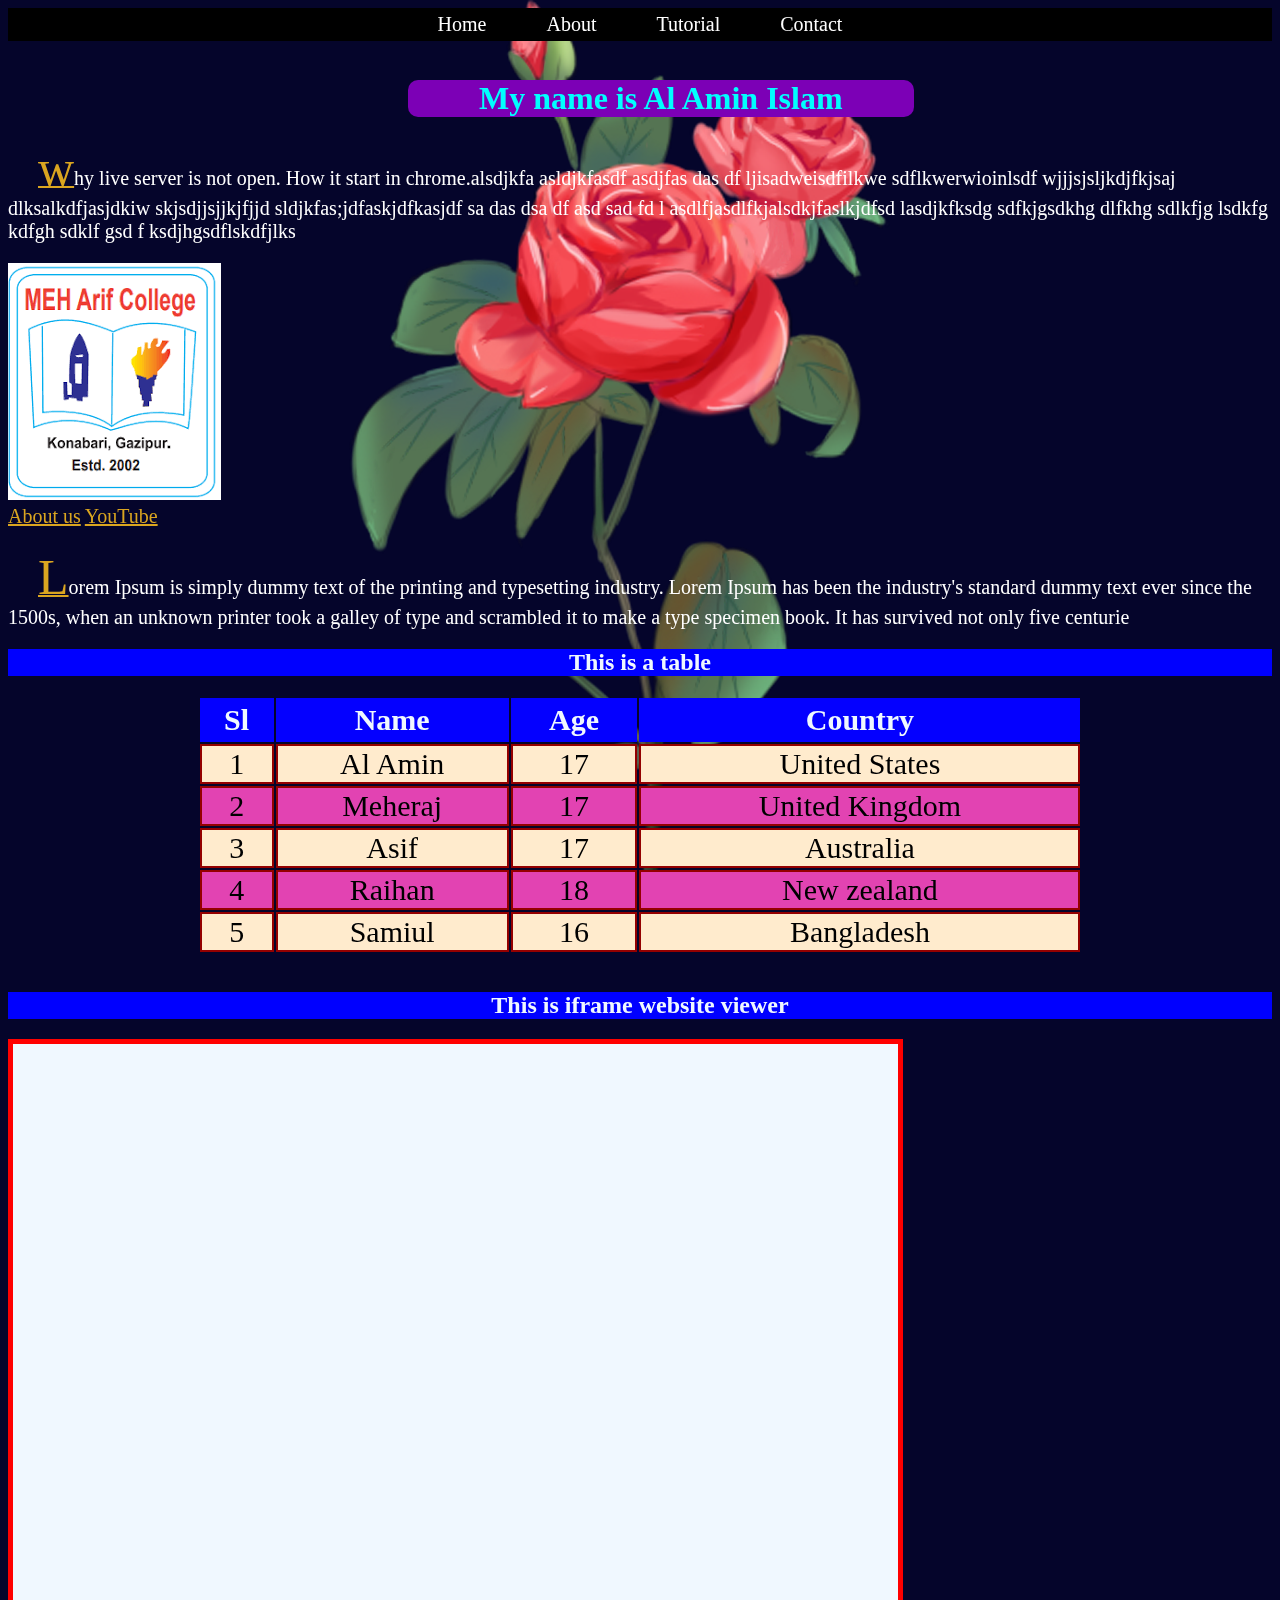
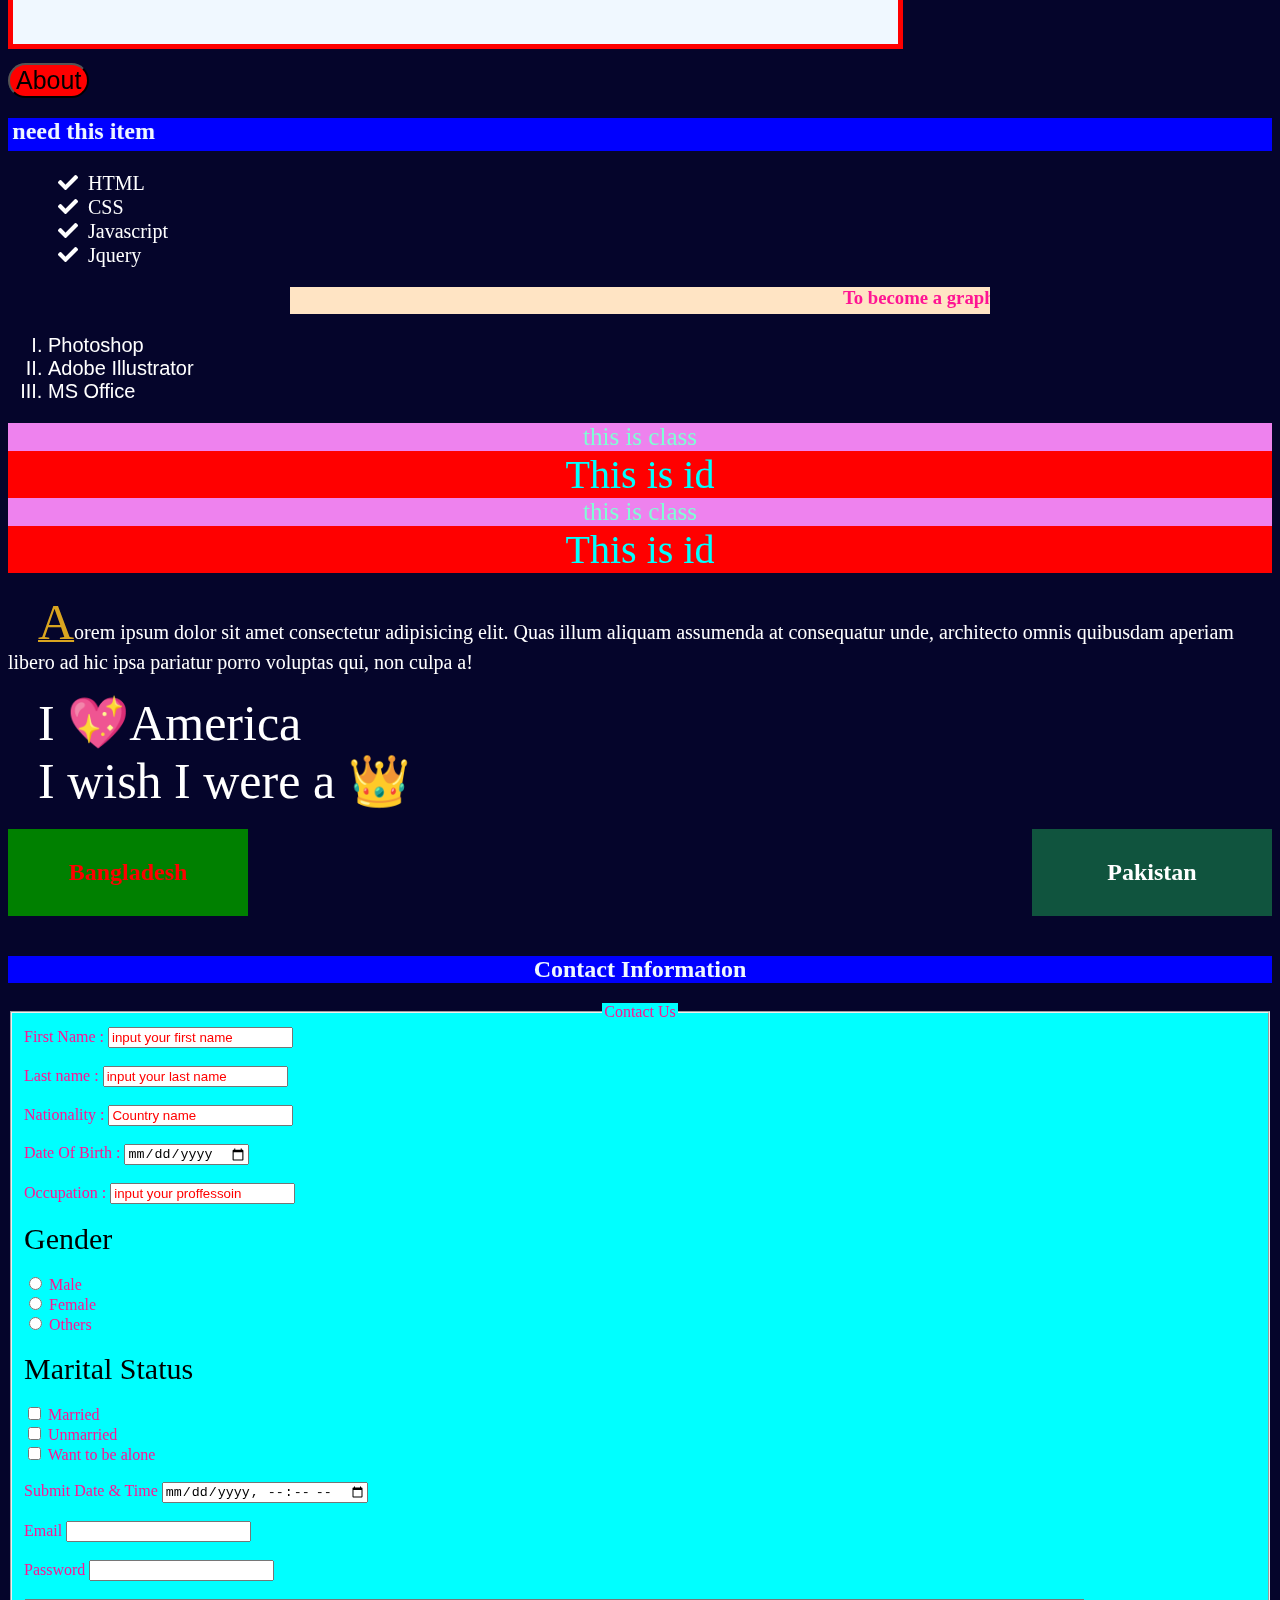
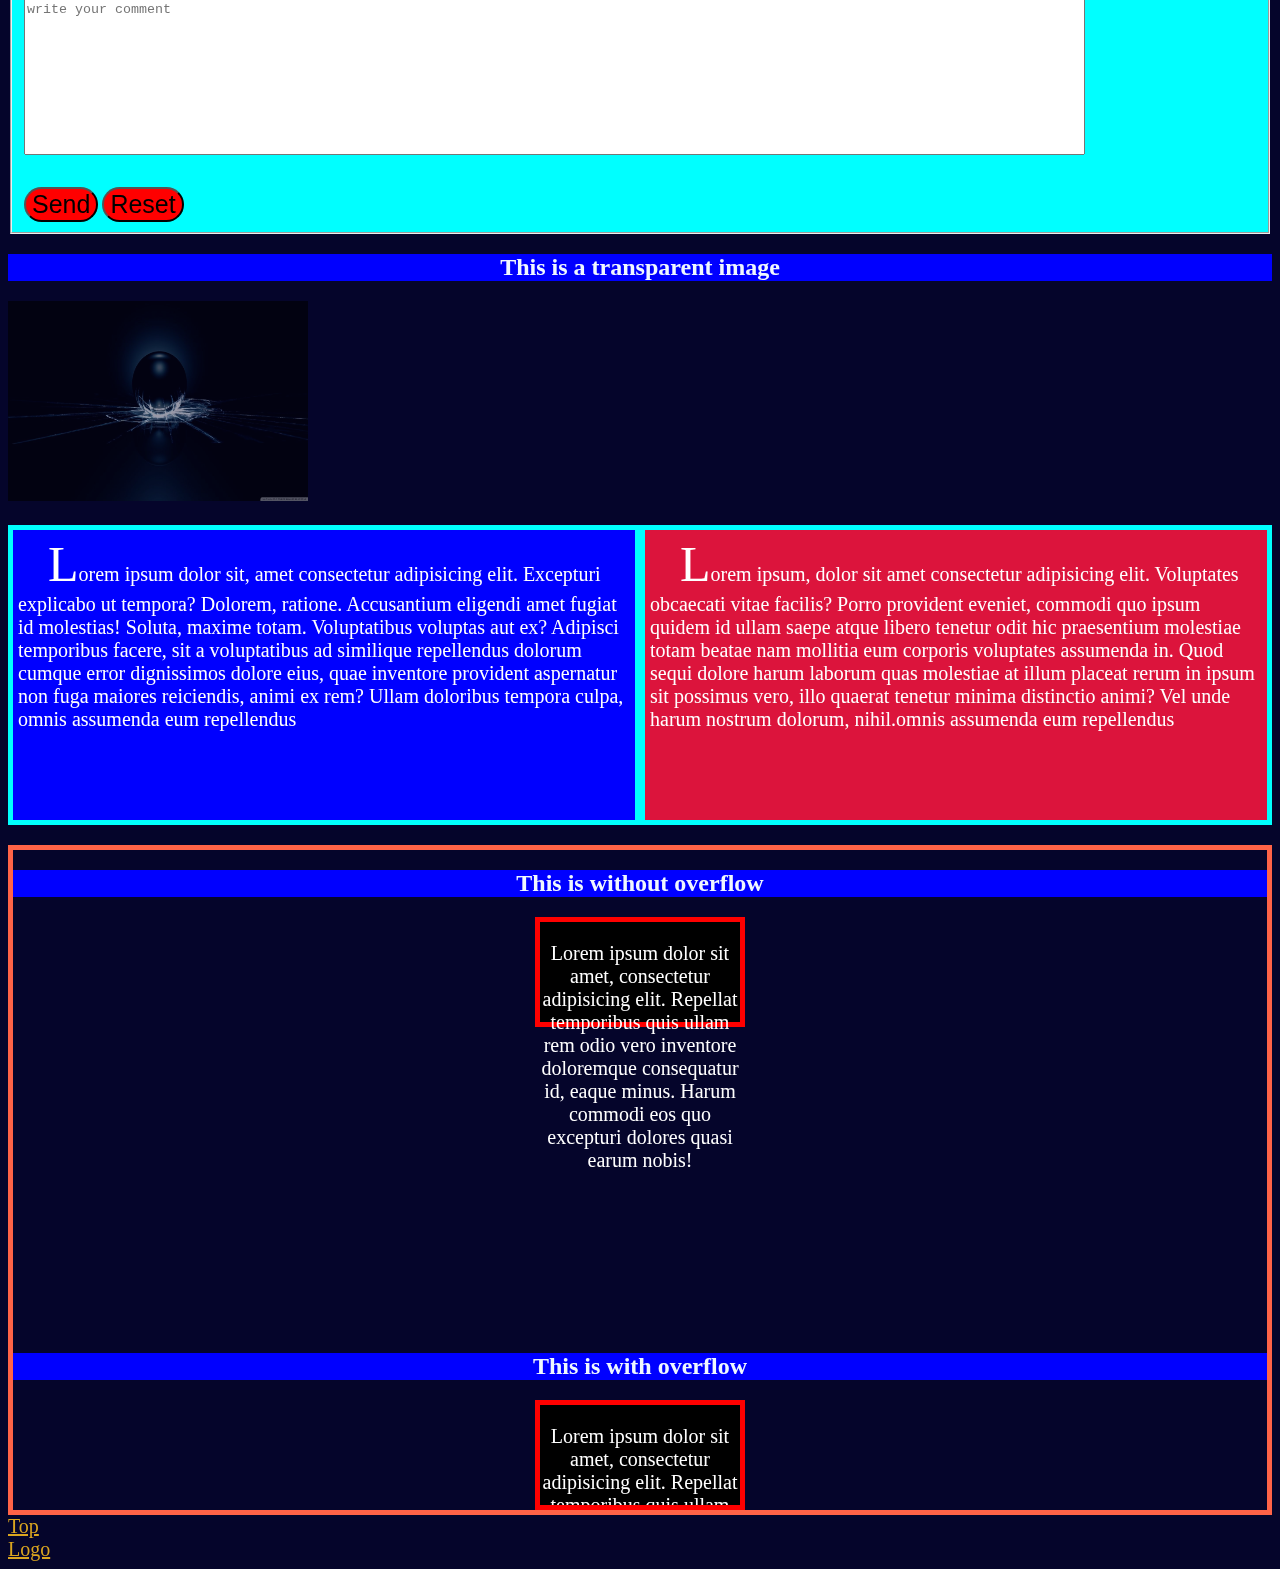
<file: index.htm>
<!DOCTYPE html>
<html lang="en">
    <head>
        <title>It is HTML</title>
        <meta charset="utf-8">
        <meta http-equiv="X-UA compitable" content="IE=edge">
        <meta name="viewport"content="width=device-width, initial-scale=1.0">
       
        <link rel="stylesheet" type="text/css" href="style.css">
        <link rel="stylesheet" href="https://cdnjs.cloudflare.com/ajax/libs/font-awesome/5.15.4/css/all.min.css" integrity="sha512-1ycn6IcaQQ40/MKBW2W4Rhis/DbILU74C1vSrLJxCq57o941Ym01SwNsOMqvEBFlcgUa6xLiPY/NS5R+E6ztJQ==" crossorigin="anonymous" referrerpolicy="no-referrer" />
    </head>
    <body>
        <div id="navbar">
            <a href="#">Home</a>
            <a href="#">About</a>
            <a href="#">Tutorial</a>
            <a href="#">Contact</a>
        </div>
        <br>
        <div class="top-header">
            <h1 id="top">My name is Al Amin Islam</h1>
        </div>
        <p><a class="wordlink" href="https://www.google.com" target="_blank" title="google.com">w</a>hy live server is not open. How it start in chrome.alsdjkfa asldjkfasdf asdjfas das df ljisadweisdfilkwe sdflkwerwioinlsdf  wjjjsjsljkdjfkjsaj dlksalkdfjasjdkiw skjsdjjsjjkjfjjd sldjkfas;jdfaskjdfkasjdf sa das dsa df asd  sad fd l asdlfjasdlfkjalsdkjfaslkjdfsd lasdjkfksdg sdfkjgsdkhg dlfkhg sdlkfjg lsdkfg kdfgh sdklf gsd f     ksdjhgsdflskdfjlks   </p>
        
        <a id="logo" href="https://portal.cloudcampus24.com/" target="_blank"><img src="image/my college logo.png" alt="My college website"></a> <br>
        <a href="about.htm" target="_blank">About us</a>
        <a href="https://www.youtube.com" target="_blank">YouTube</a>
        <p><a class="wordlink" href="https://www.google.com" target="_blank" title="google.com">L</a>orem Ipsum is simply dummy text of the printing and typesetting industry. Lorem Ipsum has been the industry's standard dummy text ever since the 1500s, when an unknown printer took a galley of type and scrambled it to make a type specimen book. It has survived not only five centurie</p>
        
        <!---table start here-->
        <h2>This is a table</h2>
        <table>
            <thead>
                <tr>
                    <th>Sl</th><th>Name</th><th>Age</th><th>Country</th>
                </tr>
            </thead>
            <tbody>
                <tr>
                    <td>1</td><td>Al Amin</td><td>17</td><td>United States</td>
                </tr>
                <tr>
                    <td>2</td><td>Meheraj</td><td>17</td><td>United Kingdom</td>
                </tr>
                <tr>
                    <td>3</td><td>Asif</td><td>17</td><td>Australia</td>
                </tr>
                <tr>
                    <td>4</td><td>Raihan</td><td>18</td><td>New zealand</td>
                </tr>
                <tr>
                    <td>5</td><td>Samiul</td><td>16</td><td>Bangladesh</td>
                </tr>
            </tbody>
        </table>
        <!---table end here-->
        <br>
        <h2>This is iframe website viewer</h2>
        <iframe src="https://www.prothomalo.com" title="It is a news site" ></iframe><br>
        <div>   
        <a href="about.htm" target="_blank" title="Our website's about section">
            <button>About</button></a><br>
        </div>

        <h2><marquee behavior="sroll" direction="right" scrollamount="15">To become a webdeveloper you badly in need this item</marquee></h2>
        <div class="list">
            <ul>
                <li>HTML</li><li>CSS</li><li>Javascript</li><li>Jquery</li>
            </ul>
        </div>
        <h3><marquee behavior="scroll" direction="left" scrollamount="15"> To become a graphic designer you badly in need this item</marquee></h3>
        <ol>
            <li>Photoshop</li><li>Adobe Illustrator</li><li>MS Office</li>
        </ol>
        <div class="green font">
            this is class
        </div>
        <div id="abc">
            This is id
        </div>
        <div class="green font">
            this is class
        </div>
        <div id="abc">
            This is id
        </div>
        <p><a class="wordlink" href="https://www.google.com" target="_blank" title="google.com">A</a>orem ipsum dolor sit amet consectetur adipisicing elit. Quas illum aliquam assumenda at consequatur unde, architecto omnis quibusdam aperiam libero ad hic ipsa pariatur porro voluptas qui, non culpa a!</p>
        <div>
            <p class="emoji">I <span>💖</span>America</p>
            <p class="emoji">I wish I were a <span>👑</span></p>
        </div>
        <!--form start here-->
        <div >
            <h2 id="padding">Bangladesh</h2>
        </div>
        <div >
            <h2 id="float"> Pakistan</h2>
        </div>
        <div id="clear_div"></div>
        <div class="form">
            <h2>Contact Information</h2>
            <form action="https://portal.cloudcampus24.com/">
                <fieldset>
                    <legend>Contact Us</legend>
                    <div>
                        <label for="firstname">First Name :</label>
                        <input type="text" id="firstname" placeholder="input your first name" required>
                    </div><br>
                    <div>
                        <label for="lastname">Last name :</label>
                        <input type="text" name="lastname" id="" placeholder="input your last name">
                    </div><br>
                    <div>
                        <label for="nationality">Nationality :</label>
                        <input type="text" id="nationality" name="nationality" placeholder="Country name">
                    </div><br>
                    <div>
                        <label for="dob">Date Of Birth :</label>
                        <input type="date" name="dob" id="" required>
                    </div><br>
                    <div>
                        <label for="occupation">Occupation :</label>
                        <input type="text" name="occupation" id="" placeholder="input your proffessoin">
                    </div><br>
                    <div>
                        <label class="gm" for="gender">Gender</label ><br><br>
                        <input type="radio" name="gender" id="" required>
                        <label for="gender">Male</label>
                        <br>
                        <input type="radio" name="gender" id="">
                        <label for="gender"> Female</label>
                        <br>
                        <input type="radio" name="gender">
                        <label for="gender">Others</label>
                    </div><br>
                    <div>
                        <label class="gm" for="marital status" aria-required="true">Marital Status</label><br><br>
                        
                        <input type="checkbox" name="married" id="">
                        <label for="married">Married</label>
                        <br>
                        <input type="checkbox" name="unmarried" id="">
                        <label for="unmarried">Unmarried</label>
                        <br>
                        <input type="checkbox" name="alone">
                        <label for="alone">Want to be alone </label>
                    </div><br>
                    <div>
                        <label for="date&time">Submit Date & Time</label>
                        <input type="datetime-local" name="date&time" id="" required>
                    <div><br>
                        <label for="email">Email</label>
                        <input type="email" name="email" id="" required>
                        </div><br>
                    <div>
                        <label for="pass">Password</label>
                        <input type="password" name="pass" id="" required>
                    </div><br>
                     
                    <div>
                        <textarea name="feedback" id="feedback" cols="130" rows="10" placeholder="write your comment"></textarea>
                    </div><br>
                    <div id="sr">                    
                        <button id="sr" type="submit">Send</button>
                        <button id="sr" type="reset">Reset</button>
                    </div> 
                </fieldset>
            </form>            
        </div>
        <!--form end here-->

        <div class="opacity">
            <h2>This is a transparent image</h2>
            <img src="image/3.jpg" alt="dark image">
        </div>
        <div>
            <p id="box-sizing1">Lorem ipsum dolor sit, amet consectetur adipisicing elit. Excepturi explicabo ut tempora? Dolorem, ratione. Accusantium eligendi amet fugiat id molestias! Soluta, maxime totam. Voluptatibus voluptas aut ex? Adipisci temporibus facere, sit a voluptatibus ad similique repellendus dolorum cumque error dignissimos dolore eius, quae inventore provident aspernatur non fuga maiores reiciendis, animi ex rem? Ullam doloribus tempora culpa, omnis assumenda eum repellendus </p>
        </div>
        <div>
            <p id="box-sizing2">Lorem ipsum, dolor sit amet consectetur adipisicing elit. Voluptates obcaecati vitae facilis? Porro provident eveniet, commodi quo ipsum quidem id ullam saepe atque libero tenetur odit hic praesentium molestiae totam beatae nam mollitia eum corporis voluptates assumenda in. Quod sequi dolore harum laborum quas molestiae at illum placeat rerum in ipsum sit possimus vero, illo quaerat tenetur minima distinctio animi? Vel unde harum nostrum dolorum, nihil.omnis assumenda eum repellendus</p>
        </div>
        <div class="div-clear"></div>
        <section id="overflow-and-non-overflow">
            <h2>This is without overflow</h2>
            <div class="without-overflow"> 
                <p>Lorem ipsum dolor sit amet, consectetur adipisicing elit. Repellat temporibus quis ullam rem odio vero inventore doloremque consequatur id, eaque minus. Harum commodi eos quo excepturi dolores quasi earum nobis!</p>
            </div><br><br><br><br><br><br><br><br><br><br><br><br><br><br><br><br><br>
            <div class="div-clear"></div>
            <h2>This is with overflow</h2>
            <div class="overflow"> 
                <p>Lorem ipsum dolor sit amet, consectetur adipisicing elit. Repellat temporibus quis ullam rem odio vero inventore doloremque consequatur id, eaque minus. Harum commodi eos quo excepturi dolores quasi earum nobis!</p>
            </div>
        </section>
        <a href="#top">Top</a> <br>
        <a href="#logo">Logo</a> 
        
    </body>

</html>
</file>
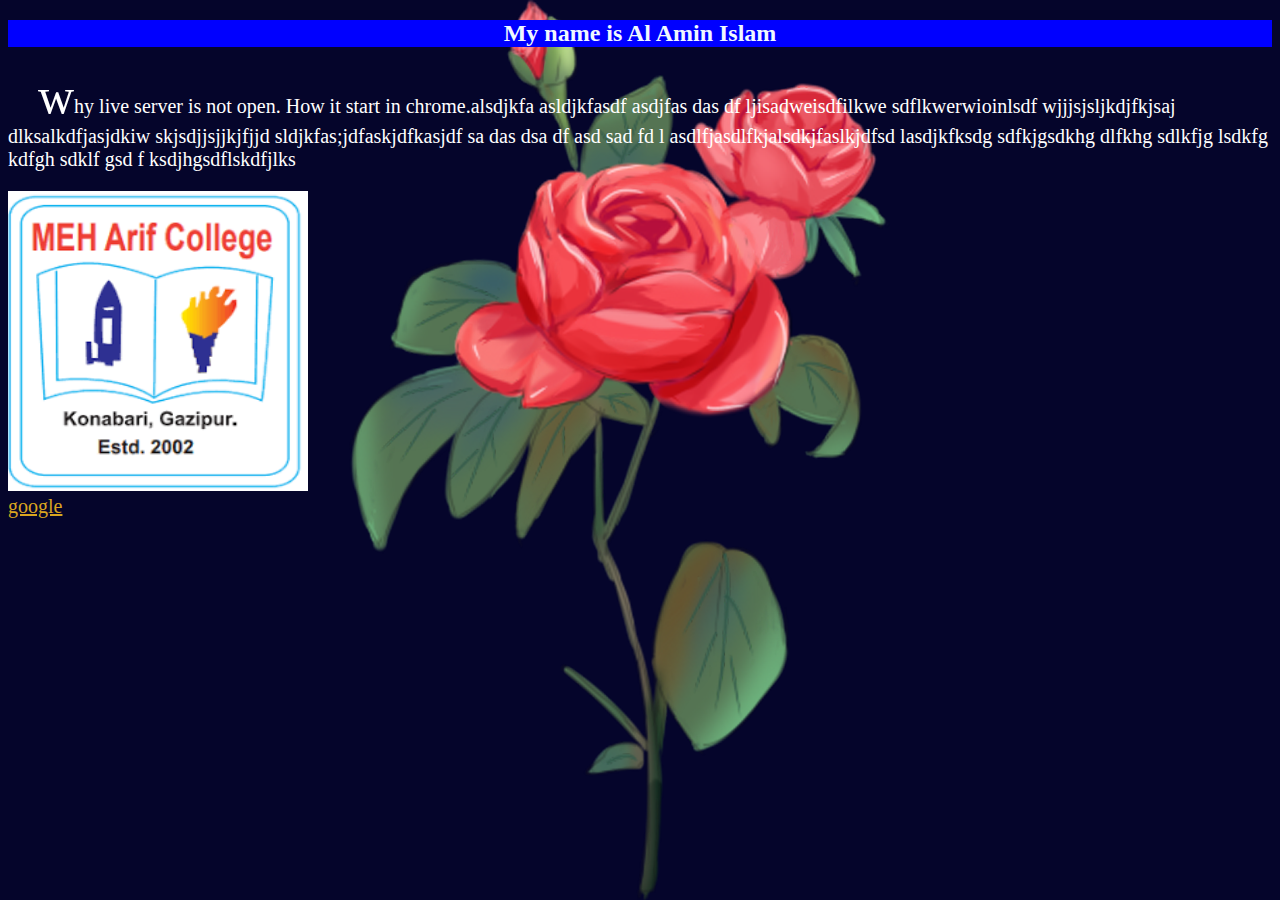
<file: about.htm>
<!DOCTYPE html>
<html lang="en">
    <head>
        <title>It is HTML</title>
        <meta charset="utf-8">
        <meta http-equiv="X-UA compitable" content="IE=edge">
        <meta name="viewport"content="width=device-width, initial-scale=1.0">
       
        <link rel="stylesheet" type="text/css" href="style.css">
    </head>
    <body>
        <h2>My name is Al Amin Islam</h2>
        <p>why live server is not open. How it start in chrome.alsdjkfa asldjkfasdf asdjfas das df ljisadweisdfilkwe sdflkwerwioinlsdf  wjjjsjsljkdjfkjsaj dlksalkdfjasjdkiw skjsdjjsjjkjfjjd sldjkfas;jdfaskjdfkasjdf sa das dsa df asd  sad fd l asdlfjasdlfkjalsdkjfaslkjdfsd lasdjkfksdg sdfkjgsdkhg dlfkhg sdlkfjg lsdkfg kdfgh sdklf gsd f     ksdjhgsdflskdfjlks   </p>
        <img src="image/my college logo.png" alt="logo" width="300" height="300"><br>
        <a href="https://www.google.com">google</a>
    </body>

</html>
</file>
<file: style.css>
body{
    background: rgb(255, 255, 255); 
    font-family:roboto;
    background-image: url("/image/rose1.png");
    background-position: center;
    background-attachment: fixed;
    background-repeat: no-repeat;
    background-color: #05052B;
}
/*----------------------
 nav_menu start here
 ---------------------*/
#navbar{
    background-color: black;
    display: flex;
    justify-content: center;
    
}
#navbar a{
    text-decoration: none;
    padding: 5px 30px;
    color: white;
}
#navbar a:hover{
    text-transform: none;
    color: gray;
}
/*----------------------
 nav_menu end here
 ---------------------*/
 .top-header{
    color: aqua;
    text-align: center;
    background-color: rgb(124, 0, 182);
    width:40%; 
    margin-left: 400px;
    border-radius: 10px;
}
/*link start here*/
a:link{
    color:goldenrod; font-size: 20px;
    text-decoration: underline;
    
}
a:visited{
    color: green;
}
a:hover{
    text-decoration:none;
    text-transform: uppercase; 
    color: deeppink;
}
.wordlink:link{
    text-decoration:underline;

}
.wordlink:visited{
    color:hotpink;
    text-decoration-color: black;
    text-decoration: underline;
}
.wordlink:hover{
    text-decoration: none;
    color: red;
    opacity: 0.7;
}
/*link end  here*/
/*table start here*/
table{
    width: 70%; 
    font-size: 30px;
    margin: auto;
}
table th{
    background-color: rgb(4, 0, 255);
    text-align: center;color: aliceblue; padding: 5px;
}
table td{
    text-align: center;color: black; border: 2px solid rgb(148, 0, 0);
}
table tr:nth-child(even){
    background:rgb(226, 67, 178)
}
table tr:nth-child(odd){
    background-color: blanchedalmond;

}
/*table end here*/
iframe{
    width: 70%; height: 600px;
    background-color: aliceblue;
    border: 5px solid red;
    margin: 0 auto;
    
    
}

.green{
    color: aquamarine; background: violet;
}
.font{
    font-size: 25px; font-family:algerian;text-align: center;
}
#abc{
    color: aqua; background-color: red; font-size: 40px; text-align: center;

}

h2{
    text-align: center; color: aliceblue; background-color: blue;
}
h3{
    text-align: center; color: deeppink; background-color:bisque;
    max-width: 700px; 
    margin: 0 auto;
}
p{
    font-size: 20px; font-family: Algerian; 
    text-indent: 30px;
    color: white;
}
P::first-letter{
   
    font-size: 50px;
}
ol{
    font-size: 20px; font-family: 'Trebuchet MS', 'Lucida Sans Unicode', 'Lucida Grande', 'Lucida Sans', Arial, sans-serif;
    color: white;
    list-style-type: upper-roman;
}
.list ul li::before{
    content: '\f00c';
    font-family: 'Font Awesome 5 Free';
    font-weight: bold;
    color: white;
    padding: 10px;
    
}
ul{
    font-size: 20px; font-family:'Gill Sans MT';
    color: white;
    list-style-type: none;
}
button{
    background-color: red;
    border-radius: 20px; 
    font-size: 25px;
    margin-top: 10px;
}
button:hover{
    color: darkviolet;
    background-color:#05052B ;
    border: none;
    text-transform: uppercase;
    font-family:algerian;
}
#sr:hover{
    background-color:cyan ;
    border: none;
}
.emoji{
    font-size: 50px;
    margin: 0 auto;
}
span{
    font-size: 50px;
}
#padding{
    color:red; background-color: green; width: 200px;
    padding-left:20px; 
    padding-right: 20px;
    padding-top: 30px;
    padding-bottom: 30px;
    float: left;
}
#float{
    padding-left:20px; 
    padding-right: 20px;
    padding-top: 30px;
    padding-bottom: 30px;
    color: white; 
    background-color: #10543E;
    width: 200px;
    float: right;
}
#clear_div{
    clear: both;
}

input::placeholder{
    color: red;
   
   
}

fieldset{
    font-family: algerian;
    background-color: cyan;
    font-style: strong;
    color: deeppink;
    
} 
legend{
    text-align: center;
    background-color: cyan;
}
textarea{
    resize: none;
}
.gm{
    font-size: 30px;
    color: black;
}
.opacity img{
    width: 300px;
    height: 200px;
    opacity: .6;
    margin: auto;
}
.opacity img:hover{
    opacity: 1;
}
#box-sizing1{
    width: 50%;
    background-color: blue;
    box-sizing: border-box;
    float: left;
    height: 300px;
    border: 5px solid aqua ;
    padding: 5px;
}
#box-sizing2{
    width: 50%;
    background-color: crimson;
    box-sizing: border-box;
    float: left;
    height: 300px;
    border: 5px solid aqua;
    padding: 5px;
}
.div-clear{
    clear: both;
}
/*-------------------
overflow start here
-------------------*/
#overflow-and-non-overflow{
    border: 5px solid tomato;
}
.without-overflow{
    height: 100px;
    width: 200px;
    background-color: rgb(0, 0, 0);
    border: 5px solid red;
    
    text-align: center;
    margin: 0 auto;
}
.without-overflow p{
    text-indent: 0;
}
.without-overflow p::first-letter{
    font-size: 20px;
}
.overflow{
    height: 100px;
    width: 200px;
    background-color: rgb(0, 0, 0);
    border: 5px solid red;
    overflow: auto;
    text-align: center;
    margin: 0 auto;
}
.overflow p{
    text-indent: 0;
}
.overflow p::first-letter{
    font-size: 20px;
}
#top{
    
}
/*-------------------
overflow end here
-------------------*/
@media screen and (max-width:500px) {
    body{
        background-color: rgb(3, 56, 56);
        background-image: none;
       
    }
    #navbar{
        flex-direction: column;
        background-color: #05052B;
        padding: 10px;
        
    }
    #navbar a{
       background-color: crimson;
       text-align: center;
       margin-top: 10px;
        border-radius: 5px;
    }
    #navbar a:hover{
        text-transform: uppercase;
        background-color: gray;
        color: white;
    }

   
    .top-header{
        text-align: center;
        background-color: black;
        width: 80%; 
        padding: 0;
        margin: 0 auto;
        font-size: 10px;
    }


    .form{
        width: 100%;
    }
    #feedback{
        columns: 50;
    }
    #box-sizing1{
        overflow: auto;
    }
    #box-sizing2{
        overflow: auto;
    }
    table{
        width: auto; 
        margin: 0 auto;
    }
    iframe{
        width:100%; height: 400px;
        border: 3px solid deeppink;
    }
    .emoji{
        font-size: 25px;
        
    }
    p::first-letter{
        font-size: 25px;
    }
    #padding{
        width: 40%;
        padding: 15px 20px;
    }
    #float{
        width: 40%;
        padding: 15px 20px;
    }
    button:hover{
        background-color: rgb(3, 56, 56);
    }
    textarea {
        -webkit-box-sizing: border-box;
        -moz-box-sizing: border-box;
        box-sizing: border-box;

        width: 100%;
    }

}
</file>
